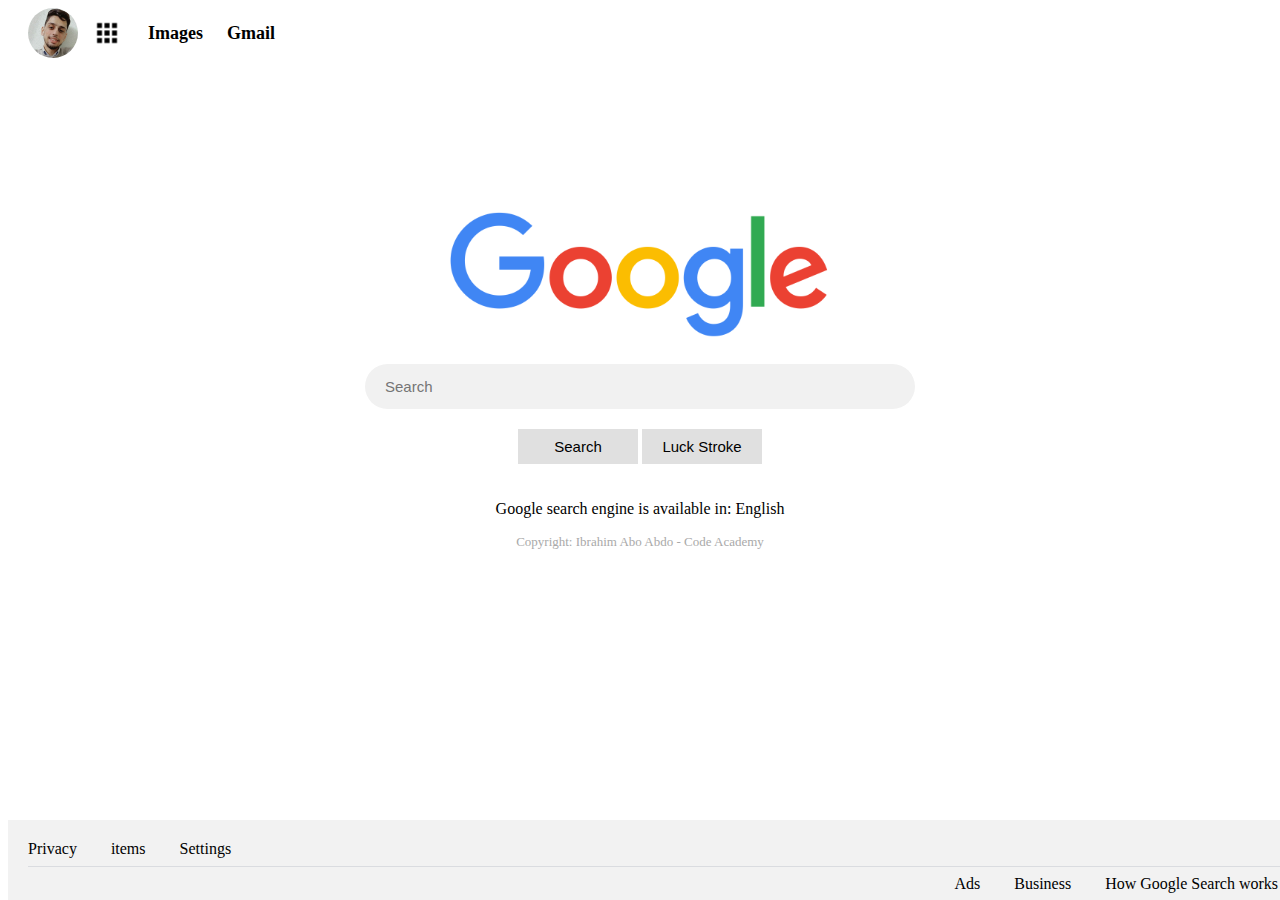
<file: home.html>
<!DOCTYPE html>
<html>
<head>
    <link rel="stylesheet" href="styles.css">

    <div class="head">
        <div class="photo">
        <img class="me"
             src="img/W9eAK5IZ_400x400.jpg"/>

        <img class="icon" 
             src="img/google-apps-icon-png-27.jpg"/>
    
        </div>
        <div class="text">        
            <h id="text1">Images</h>   
            <h id="text2">Gmail</h>
        </div>
    </div>
</head>

<body>
    <div class="search">

        <div class="logo">
            <img src="img/Google_2015_logo.svg.png">
        </div>
        <div class="search">
            <input type="search" placeholder="Search">
        </div>
        <div class="search">
            <button class="searchB"> Search</button>
            <button class="searchB"> Luck Stroke </button>
        </div>
        <div id="textG">
            <p>Google search engine is available in: English</p>
            <p id="Copyright">Copyright: Ibrahim Abo Abdo - Code Academy </p>
        </div>
    </div>
    <div class="footer">
        <div class="texts">
        <h id="text3">Privacy</h>   
        <h id="text3">items</h>        
        <h id="text3">Settings</h>
    </div>
    <hr size="1px" width="100%" color="#DADCE0">  
    <div class="texts1">
        <h id="text3">Ads</h>   
        <h id="text3">Business</h>        
        <h id="text3">How Google Search works
        </h>
    </div>
</div>
</body>

</html>
</file>
<file: styles.css>
.head {
    display: flex;
    flex-direction: row;
}
.photo {
    width: 100px;
    margin-left: 20px;
}
.text {
    width: 150px;
    margin-top: 15px;
}
.me{
    width: 50px;
    height: 50px;
    object-fit: cover;
    border-radius: 100%;
}
.icon{
    width: 30px;
    height: 30px;
    object-fit: cover;
    padding-bottom: 10px;
    padding-left: 10px;
}
#text1 {
    font-size: large;
    font-weight: bold;
    padding-left: 20px;
}
#text2 {
    font-size: large;
    font-weight: bold;
    padding-left: 20px;
}
.logo {
    text-align: center;
    margin-top: 150px;
}
img {
    width: 30%;
}
.search{
    text-align: center;
    margin-top: 20px;
}
input {
    border-radius: 30px;
    width: 550px;
    height: 45px;
    outline-color: darkgray;
    font-size: 15px;
    padding-left: 20px;
    border-radius: 30px;
    border-width: 1px;
    border-color: darkgray;
    border: none;
    background-color: rgb(241, 241, 241);
}
.searchB {
    height: 35px;
    width: 120px;
    border: none;
    background-color: rgb(224, 224, 224);
    font-size: 15px;
}
#textG {
    padding-top: 20px;
}
.footer {
    background: #F2F2F2;
    width: 100%;
    height: 60px;
    position: absolute;
    bottom: 0;
    padding-top: 20px;
    padding-left: 20px;
}
#text3 {
    padding-right: 30px;
}
.texts1{
    position: absolute;
    right: 0;
}
#Copyright {
    color: darkgray;
    font-size: small;
}
</file>
